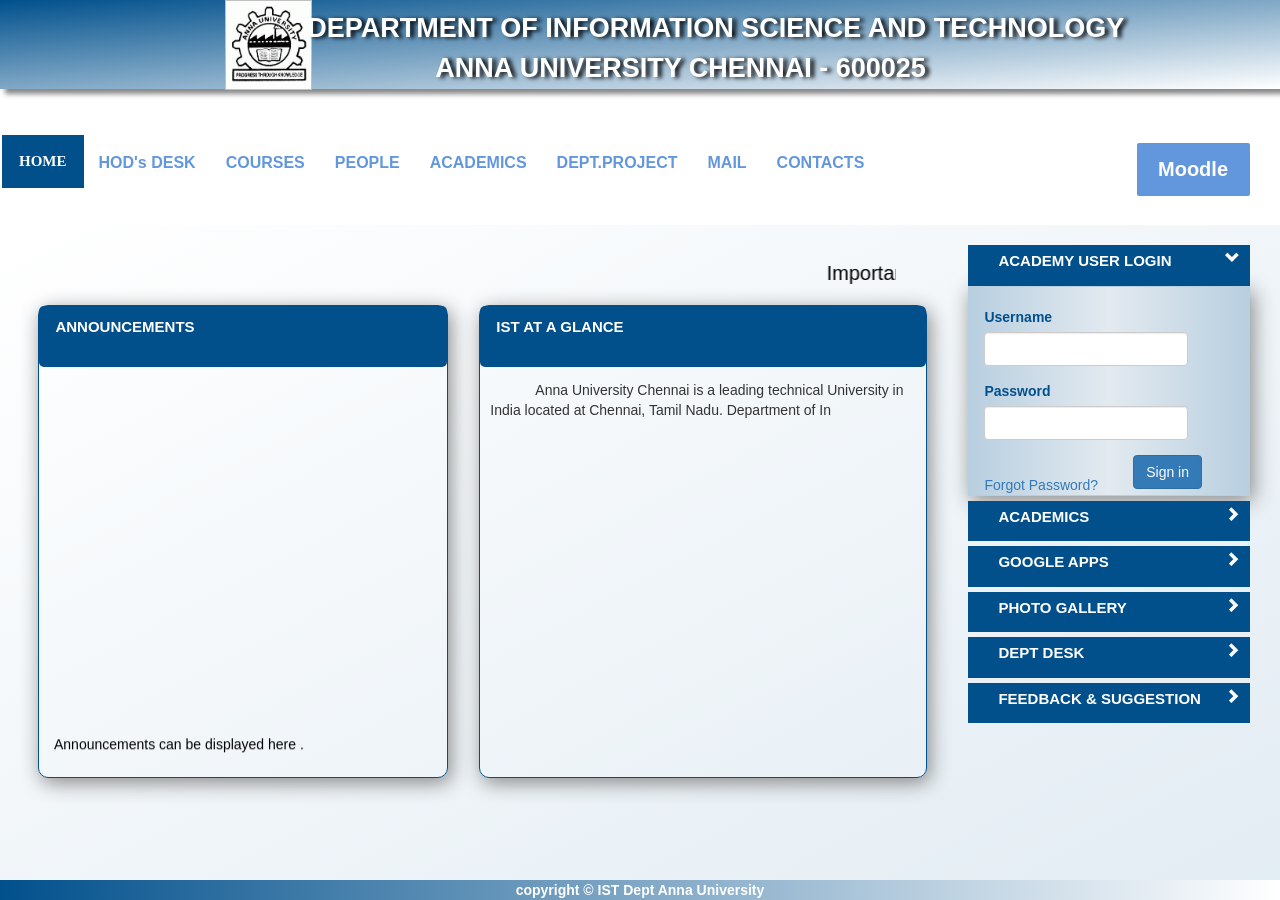
<file: index.html>
<html>
<head>
  <meta charset="utf-8">
  <meta name="viewport" content="width=device-width, initial-scale=1">
  <link rel="stylesheet" href="https://maxcdn.bootstrapcdn.com/bootstrap/3.3.7/css/bootstrap.min.css">
  <script src="https://code.jquery.com/jquery-3.2.1.js"></script>
  <script src="https://ajax.googleapis.com/ajax/libs/jquery/3.2.1/jquery.min.js"></script>
  <script src="typed.js" type="text/javascript"></script>
  <script src="jquery-3.2.1.min.js"></script>
  <link rel="stylesheet" type="text/css" href="css_file.css">
  <link href="https://fonts.googleapis.com/css?family=Oleo+Script" rel="stylesheet">
  <script src="https://maxcdn.bootstrapcdn.com/bootstrap/3.3.7/js/bootstrap.min.js"></script>
  <script src="file.js"></script>
</head>
<body>
<!--  <div id="string">
    <p class="dept_text1">DEPARTMENT OF INFORMATION SCIENCE AND TECHNOLOGY<p>
    <p class="dept_text2">WELCOM<P>
  </div>
<div class="header_text">
  <span id="text"></span>
 </div>
  <script>
    var typed = new Typed('#text',{
      stringsElements : '#string',
    //  typespeed : 0.1
      loop : false

    });
    </script>
-->
<!--<div id="typed-strings">
    <p>DEPARTMENT OF INFORMATION SCIENCE AND TECHNOLOGY</p>
</div>
<div id="typed-s">
    <p>ANNA UNIVERSITY CHENNAI - 600025</p>
</div>

  <div class="header_text">
  <img class="image">
<span id="typed" class="dept_text1"></span>
<span id="type" class="dept_text2"></span>
</div>
<script>

  var typed = new Typed('#typed', {
    stringsElement: '#typed-strings',
    typeSpeed  : 60
  });


  var type = new Typed('#type', {
    stringsElement: '#typed-s',
    startDelay : 4000 ,
    typeSpeed  : 30
  });

</script>

-->
<div class="header_text">
  <img class="image"></img>
  <div class="dept_text1">
    <p>DEPARTMENT OF INFORMATION SCIENCE AND TECHNOLOGY </p>
  </div>
  <div class="dept_text2">
    <p>ANNA UNIVERSITY CHENNAI - 600025 </p>
  </div>
</div>

  <div class="menu">
  <ul>
    <li><a class="active" href="#home">HOME</a></li>
    <li><a href="#news">HOD's DESK</a></li>
    <li class="dropdown">
      <a href="javascript:void(0)" class="dropbtn">COURSES</a>
      <div class="dropdown-content">
        <a href="#" style="font-size:12px">B.Tech (IT)</a>

        <ul class="sub1">
            <li><a href="#" style="font-size:12px">R2012</a></li>
            <li><a href="#" style="font-size:12px">R2008</a></li>
            <li><a href="#" style="font-size:12px">R2004</a></li>
            <li><a href="#" style="font-size:12px">PARTTIME R2013</a></li>
        </ul>

        <a href="#" style="font-size:12px">M.Tech (IT)</a>
        <a href="#" style="font-size:12px">ME (MM)</a>
        <a href="#" style="font-size:12px">MCA (REG & SS)</a>
      </div>
    </li>
    <li class="dropdown">
      <a href="javascript:void(0)" class="dropbtn">PEOPLE</a>
      <div class="dropdown-content">
        <a href="#" style="font-size:12px">TEACHING</a>
        <a href="#" style="font-size:12px">NON-TEACHING</a>
        <a href="#" style="font-size:12px">STUDENTS</a>
      </div>
    </li>
    <li class="dropdown">
      <a href="javascript:void(0)" class="dropbtn">ACADEMICS</a>
      <div class="dropdown-content">
        <a href="#" style="font-size:12px">ASSESSMENT SCHEDULE</a>
        <a href="#" style="font-size:12px">COURSE INCHARGE</a>
        <a href="#" style="font-size:12px">PROFESSOR INCHARGE</a>
      </div>
    </li>
    <li><a href="#home">DEPT.PROJECT</a></li>
    <li><a href="#news">MAIL</a></li>
    <li><a href="#home">CONTACTS</a></li>

  </ul>
  <button class="button" style="font-weight:bold"><span>Moodle </span></button>
</div>
<div class="page">
<!-- <div class="login">  -->
<marquee class="info" width="70%">Important links can be displayed here.</marquee>
  <div class="leftpane">
    <div class="announment">
      <div class="announ">
        <label class="annou_text">ANNOUNCEMENTS</label>
      </div>
      <div class="an_content">
        <marquee direction="up" behavior="scroll" width="95%" height="90%" scrollamount="3" hspace="15">
        Announcements can be displayed here .<br><br>
        Information to students are displayed here. <br><br>
        Exam schedule<br><br>
        Events happening in the department

        </marquee>

      </div>
    </div>
  </div>
  <div class="midpane">
    <div class="glance">
      <div class="glan">
        <label class="glance_text">IST AT A GLANCE</label>
      </div>
      <div class="glance_content">
        <div class="x">
          <p>
            Anna University Chennai is a leading technical University in India located at Chennai, Tamil Nadu. Department of Information Science & Technology (IST) was carved out of the , Department of Computer Science and Engineering in May 2010.
         <br>&nbsp;&nbsp;&nbsp;&nbsp;&nbsp;&nbsp;&nbsp;&nbsp;&nbsp;&nbsp;&nbsp;The Department functions under the Faculty of Information and Communication Engineering.  Dr. Saswati Mukherjee, is currently the Head of the Department. IST function as one of the University Department having academic autonomy of having its own syllabus and curriculum. It offers  undergraduate, postgraduate and research programmes in various disciplines of Information Technology,Multimedia & MCA Degree Programme.
         <br>&nbsp;&nbsp;&nbsp;&nbsp;&nbsp;&nbsp;&nbsp;&nbsp;&nbsp;&nbsp;&nbsp;In addition, the Department conducts CISCO Ceritified CCNA Programme for Engineering Graduates. CISCO Systems works with educational organizations to train students and instructors on the latest networking technologies.Anna University is one of the Regional Academy which offer CCNA Exploration & Discovery Training programme for the Local Academies Instructors and students, provide support to Local Academies within the region.
          </p>
        </div>

        <span id="con" class="x"></span>
    <!--     <p class="x">
           The Department functions under the Faculty of Information and Communication Engineering.  Dr. Saswati Mukherjee, is currently the Head of the Department. IST function as one of the University Department having academic autonomy of having its own syllabus and curriculum. It offers  undergraduate, postgraduate and research programmes in various disciplines of Information Technology,Multimedia & MCA Degree Programme.
           <br>
         </p>
         <p class="x">
           In addition, the Department conducts CISCO Ceritified CCNA Programme for Engineering Graduates. CISCO Systems works with educational organizations to train students and instructors on the latest networking technologies.Anna University is one of the Regional Academy which offer CCNA Exploration & Discovery Training programme for the Local Academies Instructors and students, provide support to Local Academies within the region.
         </p> -->
      </div>
    </div>
  </div>
<script>
  var tex = new Typed('#con', {
    stringsElement: '.x',
    startDelay : 1 ,
    showCursor : false ,
    typeSpeed  : 1
  });
</script>
  <div class = "rightPane">
    <div class="login_heading">
      <p class="login_text" onclick="togglePanel('login_content','login_heading')">ACADEMY USER LOGIN
      <span class="right glyphicon glyphicon-chevron-right pull-right"></span>
      <span class="down glyphicon glyphicon-chevron-down pull-right"></span>
      </p>
    </div>

    <div class="login_content">
      <div class="form-group username"><br>
          <label for="inputdefault">Username</label>
          <input class="form-control username_box" id="inputdefault" type="text">
      </div>

      <div class="form-group username">
          <label for="inputdef">Password</label>
          <input class="form-control username_box" id="inputdef" type="text">
      </div>

      <button type="button" class="btn btn-primary pull-right" style="margin-right:47px">Sign in</button><br>
      <a href="#" class="forgot">Forgot Password?</a>
    </div>
  <!-- </div> -->

    <div class="academics">
      <p class="academic_text" onclick="togglePanel('academics_content','academics')">ACADEMICS
        <span class="right glyphicon glyphicon-chevron-right pull-right"></span>
        <span class="down glyphicon glyphicon-chevron-down pull-right"></span>
      </p>
    </div>

    <div class="academics_content">

        <p><br>&nbsp;&nbsp;&nbsp;&nbsp;&nbsp;&nbsp;&nbsp;&nbsp;<a href="#" style="font-weight:bold">UG & PG Regulations</a> <br>
        &nbsp;&nbsp;&nbsp;&nbsp;&nbsp;&nbsp;&nbsp;&nbsp;<a href="#" style="font-weight:bold">ISTA Placement Diary</a> <br>
        &nbsp;&nbsp;&nbsp;&nbsp;&nbsp;&nbsp;&nbsp;&nbsp;<a href="#" style="font-weight:bold">T & L </a><br>
        &nbsp;&nbsp;&nbsp;&nbsp;&nbsp;&nbsp;&nbsp;&nbsp;<a href="#" style="font-weight:bold">TIP2017 Photos</a></p>


    </div>

    <div class="app">
      <p class="app_text" onclick="togglePanel('app_content','app')">GOOGLE APPS
        <span class="right glyphicon glyphicon-chevron-right pull-right"></span>
        <span class="down glyphicon glyphicon-chevron-down pull-right"></span>
      </p>
    </div>

    <div class="app_content">
      <p>
        <br>
        &nbsp;&nbsp;&nbsp;&nbsp;&nbsp;&nbsp;&nbsp;&nbsp;<a href="#" style="font-weight:bold">AUIST MAIL</a>
        <br>
        &nbsp;&nbsp;&nbsp;&nbsp;&nbsp;&nbsp;&nbsp;&nbsp;<a href="#" style="font-weight:bold">CALENDAR</a>
        <br>
        &nbsp;&nbsp;&nbsp;&nbsp;&nbsp;&nbsp;&nbsp;&nbsp;<a href="#" style="font-weight:bold">DRIVE & DOCS</a>
        <br>
        &nbsp;&nbsp;&nbsp;&nbsp;&nbsp;&nbsp;&nbsp;&nbsp;<a href="#" style="font-weight:bold">WEBSITE</a>
        <br>
        &nbsp;&nbsp;&nbsp;&nbsp;&nbsp;&nbsp;&nbsp;&nbsp;<a href="#" style="font-weight:bold;color : #01508C">CONTACTS</a>
      </p>

    </div>

    <div class="gallery">
      <p class="gallery_text" onclick="togglePanel('gallery_content','gallery')">PHOTO GALLERY
        <span class="right glyphicon glyphicon-chevron-right pull-right"></span>
        <span class="down glyphicon glyphicon-chevron-down pull-right"></span>
      </p>
    </div>

    <div class="gallery_content">
      <center><a href="#"><img src="gallery-icon.png" class="image_1"></img></a></center>

    </div>

    <div class="des">
      <p class="des_text" onclick="togglePanel('des_content','des')">DEPT DESK
        <span class="right glyphicon glyphicon-chevron-right pull-right"></span>
        <span class="down glyphicon glyphicon-chevron-down pull-right"></span>
      </p>
    </div>

    <div class="des_content">

        <p><br><br>&nbsp;&nbsp;&nbsp;&nbsp;&nbsp;&nbsp;&nbsp;&nbsp;<a href="#" style="font-weight:bold">DEPT INTERCOM</a> <br>
        &nbsp;&nbsp;&nbsp;&nbsp;&nbsp;&nbsp;&nbsp;&nbsp;<a href="#" style="font-weight:bold">STUDENTS MAIL ID</a> <br>
      </p>

    </div>

    <div class="feed">
      <p class="feed_text" onclick="togglePanel('feed_content','feed')">FEEDBACK & SUGGESTION
        <span class="right glyphicon glyphicon-chevron-right pull-right"></span>
        <span class="down glyphicon glyphicon-chevron-down pull-right"></span>
      </p>
    </div>

    <div class="feed_content">

        <p><br><br>&nbsp;&nbsp;&nbsp;&nbsp;&nbsp;&nbsp;&nbsp;&nbsp;<a href="#" style="font-weight:bold">DEPT INTERCOM</a> <br>
        &nbsp;&nbsp;&nbsp;&nbsp;&nbsp;&nbsp;&nbsp;&nbsp;<a href="#" style="font-weight:bold">STUDENTS MAIL ID</a> <br>
      </p>

    </div>

  </div>
  <footer class="appFooter">copyright &copy; IST Dept Anna University<footer>
</div>

</body>

</html>
</file>
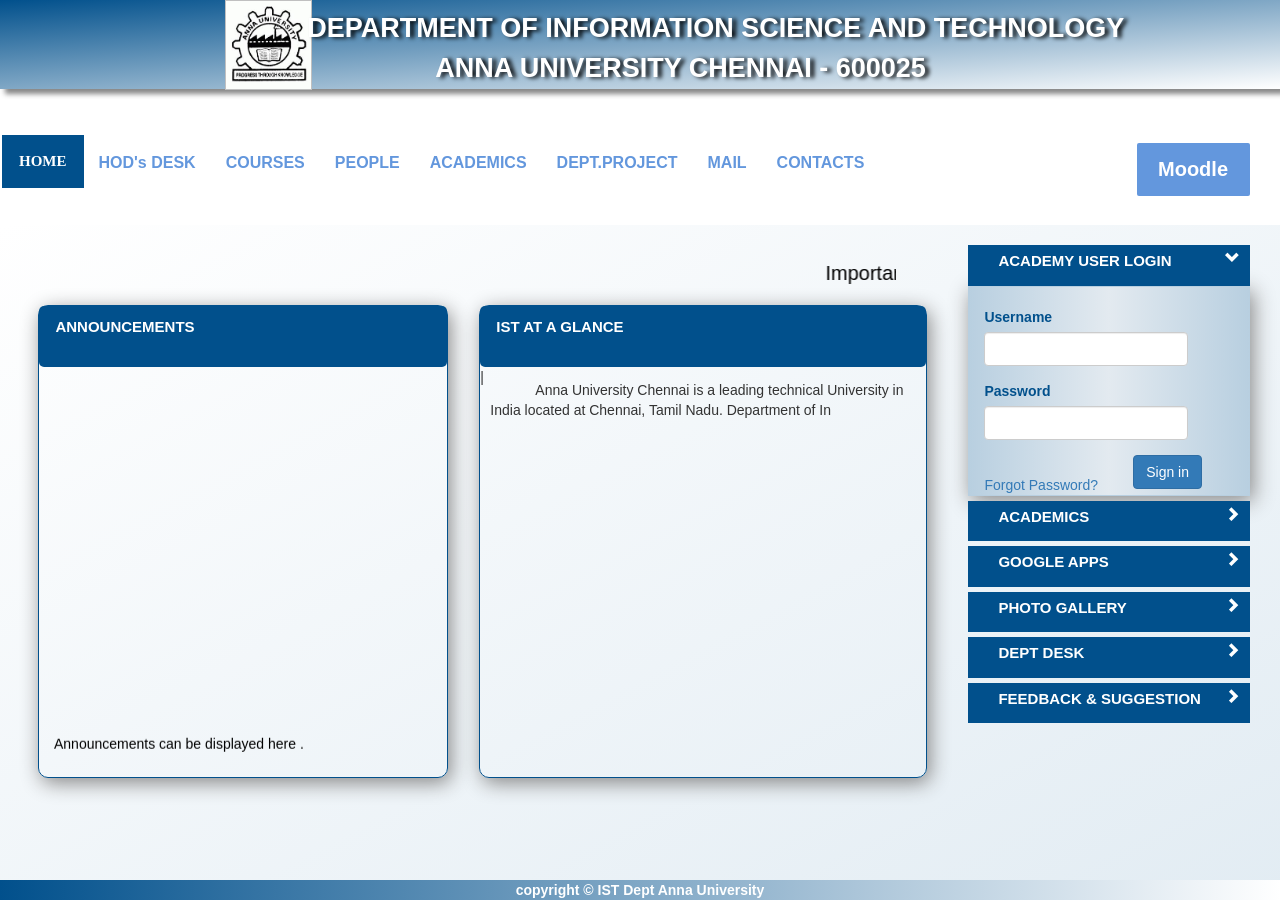
<file: dept.html>
<html>
<head>
  <meta charset="utf-8">
  <meta name="viewport" content="width=device-width, initial-scale=1">
  <link rel="stylesheet" href="https://maxcdn.bootstrapcdn.com/bootstrap/3.3.7/css/bootstrap.min.css">
  <script src="https://code.jquery.com/jquery-3.2.1.js"></script>
  <script src="https://ajax.googleapis.com/ajax/libs/jquery/3.2.1/jquery.min.js"></script>
  <script src="typed.js" type="text/javascript"></script>
  <script src="jquery-3.2.1.min.js"></script>
  <link rel="stylesheet" type="text/css" href="css_file.css">
  <link href="https://fonts.googleapis.com/css?family=Oleo+Script" rel="stylesheet">
  <script src="https://maxcdn.bootstrapcdn.com/bootstrap/3.3.7/js/bootstrap.min.js"></script>
  <script src="file.js"></script>
</head>
<body>
<!--  <div id="string">
    <p class="dept_text1">DEPARTMENT OF INFORMATION SCIENCE AND TECHNOLOGY<p>
    <p class="dept_text2">WELCOM<P>
  </div>
<div class="header_text">
  <span id="text"></span>
 </div>
  <script>
    var typed = new Typed('#text',{
      stringsElements : '#string',
    //  typespeed : 0.1
      loop : false

    });
    </script>
-->
<!--<div id="typed-strings">
    <p>DEPARTMENT OF INFORMATION SCIENCE AND TECHNOLOGY</p>
</div>
<div id="typed-s">
    <p>ANNA UNIVERSITY CHENNAI - 600025</p>
</div>

  <div class="header_text">
  <img class="image">
<span id="typed" class="dept_text1"></span>
<span id="type" class="dept_text2"></span>
</div>
<script>

  var typed = new Typed('#typed', {
    stringsElement: '#typed-strings',
    typeSpeed  : 60
  });


  var type = new Typed('#type', {
    stringsElement: '#typed-s',
    startDelay : 4000 ,
    typeSpeed  : 30
  });

</script>

-->
<div class="header_text">
  <img class="image"></img>
  <div class="dept_text1">
    <p>DEPARTMENT OF INFORMATION SCIENCE AND TECHNOLOGY </p>
  </div>
  <div class="dept_text2">
    <p>ANNA UNIVERSITY CHENNAI - 600025 </p>
  </div>
</div>

  <div class="menu">
  <ul>
    <li><a class="active" href="#home">HOME</a></li>
    <li><a href="#news">HOD's DESK</a></li>
    <li class="dropdown">
      <a href="javascript:void(0)" class="dropbtn">COURSES</a>
      <div class="dropdown-content">
        <a href="#" style="font-size:12px">B.Tech (IT)</a>

        <ul class="sub1">
            <li><a href="#" style="font-size:12px">R2012</a></li>
            <li><a href="#" style="font-size:12px">R2008</a></li>
            <li><a href="#" style="font-size:12px">R2004</a></li>
            <li><a href="#" style="font-size:12px">PARTTIME R2013</a></li>
        </ul>

        <a href="#" style="font-size:12px">M.Tech (IT)</a>
        <a href="#" style="font-size:12px">ME (MM)</a>
        <a href="#" style="font-size:12px">MCA (REG & SS)</a>
      </div>
    </li>
    <li class="dropdown">
      <a href="javascript:void(0)" class="dropbtn">PEOPLE</a>
      <div class="dropdown-content">
        <a href="#" style="font-size:12px">TEACHING</a>
        <a href="#" style="font-size:12px">NON-TEACHING</a>
        <a href="#" style="font-size:12px">STUDENTS</a>
      </div>
    </li>
    <li class="dropdown">
      <a href="javascript:void(0)" class="dropbtn">ACADEMICS</a>
      <div class="dropdown-content">
        <a href="#" style="font-size:12px">ASSESSMENT SCHEDULE</a>
        <a href="#" style="font-size:12px">COURSE INCHARGE</a>
        <a href="#" style="font-size:12px">PROFESSOR INCHARGE</a>
      </div>
    </li>
    <li><a href="#home">DEPT.PROJECT</a></li>
    <li><a href="#news">MAIL</a></li>
    <li><a href="#home">CONTACTS</a></li>

  </ul>
  <button class="button" style="font-weight:bold"><span>Moodle </span></button>
</div>
<div class="page">
<!-- <div class="login">  -->
<marquee class="info" width="70%">Important links can be displayed here.</marquee>
  <div class="leftpane">
    <div class="announment">
      <div class="announ">
        <label class="annou_text">ANNOUNCEMENTS</label>
      </div>
      <div class="an_content">
        <marquee direction="up" behavior="scroll" width="95%" height="90%" scrollamount="3" hspace="15">
        Announcements can be displayed here .<br><br>
        Information to students are displayed here. <br><br>
        Exam schedule<br><br>
        Events happening in the department

        </marquee>

      </div>
    </div>
  </div>
  <div class="midpane">
    <div class="glance">
      <div class="glan">
        <label class="glance_text">IST AT A GLANCE</label>
      </div>
      <div class="glance_content">
        <div class="x">
          <p>
            Anna University Chennai is a leading technical University in India located at Chennai, Tamil Nadu. Department of Information Science & Technology (IST) was carved out of the , Department of Computer Science and Engineering in May 2010.
         <br>&nbsp;&nbsp;&nbsp;&nbsp;&nbsp;&nbsp;&nbsp;&nbsp;&nbsp;&nbsp;&nbsp;The Department functions under the Faculty of Information and Communication Engineering.  Dr. Saswati Mukherjee, is currently the Head of the Department. IST function as one of the University Department having academic autonomy of having its own syllabus and curriculum. It offers  undergraduate, postgraduate and research programmes in various disciplines of Information Technology,Multimedia & MCA Degree Programme.
         <br>&nbsp;&nbsp;&nbsp;&nbsp;&nbsp;&nbsp;&nbsp;&nbsp;&nbsp;&nbsp;&nbsp;In addition, the Department conducts CISCO Ceritified CCNA Programme for Engineering Graduates. CISCO Systems works with educational organizations to train students and instructors on the latest networking technologies.Anna University is one of the Regional Academy which offer CCNA Exploration & Discovery Training programme for the Local Academies Instructors and students, provide support to Local Academies within the region.
          </p>
        </div>

        <span id="con" class="x"></span>
    <!--     <p class="x">
           The Department functions under the Faculty of Information and Communication Engineering.  Dr. Saswati Mukherjee, is currently the Head of the Department. IST function as one of the University Department having academic autonomy of having its own syllabus and curriculum. It offers  undergraduate, postgraduate and research programmes in various disciplines of Information Technology,Multimedia & MCA Degree Programme.
           <br>
         </p>
         <p class="x">
           In addition, the Department conducts CISCO Ceritified CCNA Programme for Engineering Graduates. CISCO Systems works with educational organizations to train students and instructors on the latest networking technologies.Anna University is one of the Regional Academy which offer CCNA Exploration & Discovery Training programme for the Local Academies Instructors and students, provide support to Local Academies within the region.
         </p> -->
      </div>
    </div>
  </div>
<script>
  var tex = new Typed('#con', {
    stringsElement: '.x',
    startDelay : 1 ,
    typeSpeed  : 1
  });
</script>
  <div class = "rightPane">
    <div class="login_heading">
      <p class="login_text" onclick="togglePanel('login_content','login_heading')">ACADEMY USER LOGIN
      <span class="right glyphicon glyphicon-chevron-right pull-right"></span>
      <span class="down glyphicon glyphicon-chevron-down pull-right"></span>
      </p>
    </div>

    <div class="login_content">
      <div class="form-group username"><br>
          <label for="inputdefault">Username</label>
          <input class="form-control username_box" id="inputdefault" type="text">
      </div>

      <div class="form-group username">
          <label for="inputdef">Password</label>
          <input class="form-control username_box" id="inputdef" type="text">
      </div>

      <button type="button" class="btn btn-primary pull-right" style="margin-right:47px">Sign in</button><br>
      <a href="#" class="forgot">Forgot Password?</a>
    </div>
  <!-- </div> -->

    <div class="academics">
      <p class="academic_text" onclick="togglePanel('academics_content','academics')">ACADEMICS
        <span class="right glyphicon glyphicon-chevron-right pull-right"></span>
        <span class="down glyphicon glyphicon-chevron-down pull-right"></span>
      </p>
    </div>

    <div class="academics_content">

        <p><br>&nbsp;&nbsp;&nbsp;&nbsp;&nbsp;&nbsp;&nbsp;&nbsp;<a href="#" style="font-weight:bold">UG & PG Regulations</a> <br>
        &nbsp;&nbsp;&nbsp;&nbsp;&nbsp;&nbsp;&nbsp;&nbsp;<a href="#" style="font-weight:bold">ISTA Placement Diary</a> <br>
        &nbsp;&nbsp;&nbsp;&nbsp;&nbsp;&nbsp;&nbsp;&nbsp;<a href="#" style="font-weight:bold">T & L </a><br>
        &nbsp;&nbsp;&nbsp;&nbsp;&nbsp;&nbsp;&nbsp;&nbsp;<a href="#" style="font-weight:bold">TIP2017 Photos</a></p>


    </div>

    <div class="app">
      <p class="app_text" onclick="togglePanel('app_content','app')">GOOGLE APPS
        <span class="right glyphicon glyphicon-chevron-right pull-right"></span>
        <span class="down glyphicon glyphicon-chevron-down pull-right"></span>
      </p>
    </div>

    <div class="app_content">
      <p>
        <br>
        &nbsp;&nbsp;&nbsp;&nbsp;&nbsp;&nbsp;&nbsp;&nbsp;<a href="#" style="font-weight:bold">AUIST MAIL</a>
        <br>
        &nbsp;&nbsp;&nbsp;&nbsp;&nbsp;&nbsp;&nbsp;&nbsp;<a href="#" style="font-weight:bold">CALENDAR</a>
        <br>
        &nbsp;&nbsp;&nbsp;&nbsp;&nbsp;&nbsp;&nbsp;&nbsp;<a href="#" style="font-weight:bold">DRIVE & DOCS</a>
        <br>
        &nbsp;&nbsp;&nbsp;&nbsp;&nbsp;&nbsp;&nbsp;&nbsp;<a href="#" style="font-weight:bold">WEBSITE</a>
        <br>
        &nbsp;&nbsp;&nbsp;&nbsp;&nbsp;&nbsp;&nbsp;&nbsp;<a href="#" style="font-weight:bold;color : #01508C">CONTACTS</a>
      </p>

    </div>

    <div class="gallery">
      <p class="gallery_text" onclick="togglePanel('gallery_content','gallery')">PHOTO GALLERY
        <span class="right glyphicon glyphicon-chevron-right pull-right"></span>
        <span class="down glyphicon glyphicon-chevron-down pull-right"></span>
      </p>
    </div>

    <div class="gallery_content">
      <center><a href="#"><img src="gallery-icon.png" class="image_1"></img></a></center>

    </div>

    <div class="des">
      <p class="des_text" onclick="togglePanel('des_content','des')">DEPT DESK
        <span class="right glyphicon glyphicon-chevron-right pull-right"></span>
        <span class="down glyphicon glyphicon-chevron-down pull-right"></span>
      </p>
    </div>

    <div class="des_content">

        <p><br><br>&nbsp;&nbsp;&nbsp;&nbsp;&nbsp;&nbsp;&nbsp;&nbsp;<a href="#" style="font-weight:bold">DEPT INTERCOM</a> <br>
        &nbsp;&nbsp;&nbsp;&nbsp;&nbsp;&nbsp;&nbsp;&nbsp;<a href="#" style="font-weight:bold">STUDENTS MAIL ID</a> <br>
      </p>

    </div>

    <div class="feed">
      <p class="feed_text" onclick="togglePanel('feed_content','feed')">FEEDBACK & SUGGESTION
        <span class="right glyphicon glyphicon-chevron-right pull-right"></span>
        <span class="down glyphicon glyphicon-chevron-down pull-right"></span>
      </p>
    </div>

    <div class="feed_content">

        <p><br><br>&nbsp;&nbsp;&nbsp;&nbsp;&nbsp;&nbsp;&nbsp;&nbsp;<a href="#" style="font-weight:bold">DEPT INTERCOM</a> <br>
        &nbsp;&nbsp;&nbsp;&nbsp;&nbsp;&nbsp;&nbsp;&nbsp;<a href="#" style="font-weight:bold">STUDENTS MAIL ID</a> <br>
      </p>

    </div>

  </div>
  <footer class="appFooter">copyright &copy; IST Dept Anna University<footer>
</div>

</body>

</html>
</file>
<file: css_file.css>
.header_text
{
  width : 100%;
  height : 89px ;
  position: absolute;
  left: 0% ;
  top : 0% ;
  background-color: #6397DD ;
  background: linear-gradient(to bottom right, #01508C , white);
  background:   -webkit-linear-gradient(to bottom right, #01508C , white);
  background: -o-linear-gradient(to bottom right, #01508C , white);
  background: -moz-linear-gradient(to bottom right, #01508C , white);
  box-shadow:5px 5px 5px #888888;

}

.image{
  background-image: url("i.jpg");
  position: absolute;
  width: 87px ;
  height: 90px ;
left : 225px ;
background-repeat: no-repeat;
background-size: contain;
}
.dept_text1
{
  font-size : 27px ;
  position: absolute;
  font-family: arial , verdana , sans-serif ;
  color : white ;
  top : 10% ;
  width: 70% ;
  text-shadow: 4px 1px 4px #000000;
  left: 24% ;
  font-weight: bold;
}
/*#D3D4E3*/
.dept_text2
{
  font-size : 27px ;
  position: absolute;
  font-family: arial , verdana , sans-serif ;
  color : white ;
  top : 55% ;
  width: 60% ;
  left: 34% ;
  text-shadow: 4px 1px 4px #000000;
  font-weight: bold;
}


.menu{
  position : absolute ;
  width : 99% ;
  height: 50% ;
  top : 15% ;

}

.page{
  width: 100%;
  position: absolute;
  height: 75%;
  top : 25%;
  background: linear-gradient(to bottom right , white , #E2ECF3);
  background: -webkit-linear-gradient(to bottom right , white , #E2ECF3);
  background: -o-linear-gradient(to bottom right , white , #E2ECF3);
  background: -moz-linear-gradient(to bottom right , white , #E2ECF3);

}
ul {
    list-style-type: none;
    margin: 0;
    padding: 0;
    overflow: hidden;
    background-color: white;
    height : 100% ;
    position: absolute;
    left : 2px ;
}
.sub1{
  left : 160px ;
  background-color: #ECF1F5 ;
  display : none ;
  top : 0% ;
  height : auto ;
  width : 77%;
}

li {
    float: left;
}

li a, .dropbtn {
    display: inline-block;
    color: #6397DD;
    text-align: center;
    padding: 17px 15px;
    text-decoration: none;
    font-size : 16px ;
    font-family:  arial , verdana , sans-serif ;
    font-weight: bold;
}

li a:hover:not(.active), .dropdown:hover .dropbtn {
    background-color: white;
    color : #6397DD ;
    border-bottom: 3px solid #01508C;
    text-decoration: none;
    padding-bottom: 11px ;
}
li.dropdown {
    display: inline-block;
}

.active{
  background-color: #01508C ;
  color : white ;

  display: inline-block;
  text-align: center;
  padding: 16px 17px;
  text-decoration: none;
  font-size : 15px ;
  font-family:  verdana ;
  font-weight: bold;

}

.active:hover{
  background-color: #01508C ;
  color : white ;

  display: inline-block;
  text-align: center;
  padding: 16px 17px;
  text-decoration: none;
  font-size : 15px ;
  font-family:  verdana ;
  font-weight: bold;

}

.dropdown-content {
    display: none;
    position: absolute;
    background-color: #ECF1F5;
    min-width: 160%;
    box-shadow: 0px 8px 16px 0px rgba(0,0,0,0.2);
    z-index: 1;
}
.dropdown-content a {
    color: black;
    padding: 12px 16px;
    text-decoration: none;
    display: block;
    text-align: left;
}

.dropdown-content a:hover {
  background-color: #f1f1f1;
}

.dropdown:hover .dropdown-content {
    display: block;
}
.dropdown-content:hover .sub1{
  display: block ;
}
/*.dropdown_subcontent1{
      display: none;
      position: relative;
      background-color: #f9f9f9;
      min-width: 160px;
      box-shadow: 0px 8px 16px 0px rgba(0,0,0,0.2);
      z-index: 1;
}

.dropdown_subcontent1 a {
    color: black;
    padding: 12px 16px;
    text-decoration: none;
    display: block;
    text-align: left;
}
*/
.moodle{
  position: absolute;
  right : 0% ;

}
.button {
  display: inline-block;
  border-radius: 2px;
  background-color: #6397DD;
  border: none;
  color: white;
  text-align: center;
  font-size: 20px;
  padding: 12px;
  width: 113px;
  transition: all 0.5s;
  cursor: pointer;
  margin: 5px;
  position: absolute;
  right: 1% ;
  top : 3px ;
}

.button span {
  cursor: pointer;
  display: inline-block;
  position: relative;
  transition: 0.5s;
}

.button span:after {
  content: '\00bb';
  position: absolute;
  opacity: 0;
  top: 0;
  right: -20px;
  transition: 0.5s;
}

.button:hover span {
  padding-right: 25px;
}

.button:hover span:after {
  opacity: 1;
  right: 0;
}

a.font{
  color : #01508C ;
  font-weight : bold ;
}

.info{
  position: absolute;
  top : 5% ;
  color : black ;
  font-size: 20px ;
  font-family: arial , verdana , sans-serif;
}
.leftpane{
  position: absolute;
  width: 32% ;
  height : 100% ;
  left : 3% ;
}
.announment{
  position: relative;
  width : 100% ;
  height : 70% ;
  border : 1px solid #01508C ;
  top : 80px;
  border-radius:10px;
  box-shadow:3px 5px 20px #888888;
}

.announ{
  position: relative;
  border-radius: 5px;
  width : 100% ;
  height : 13% ;
  background-color: #01508C ;

}

.annou_text{
  position: relative;
  color : white ;
  top : 10px ;
  left : 16px ;
  font-size : 15px;
}
.an_content{
  position: absolute;
  width: 100% ;
  height: 95% ;
  overflow : hidden;
  font-family: arial , verdana , sans-serif;
  color : black ;
}

.midpane{
  position: absolute;
  width: 35% ;
  height: 100%;
  left: 35% ;
}
.glance{
  position: relative;
  width : 100% ;
  height : 70% ;
  border : 1px solid #01508C ;
  top : 80px ;
  left : 7% ;
  border-radius:10px;
  box-shadow:3px 5px 20px #888888;
}

.glan{
  position: relative;
  width : 100% ;
  height : 13% ;
  border-radius:5px;
  background-color: #01508C ;
}

.glance_text{
  position: relative;
  color : white ;
  top : 10px ;
  left : 16px ;
  font-size : 15px ;
}
.glance_content{
  position: absolute;
  width: 100% ;
  height: 87% ;
  overflow : auto;
}
.x{
  word-wrap: break-word;
  text-indent : 45px ;
  padding-top: 13px ;
  position: absolute ;
  padding-left: 10px ;
  width : 100% ;
  padding-bottom: 10px ;
}


.rightPane{
  position: relative;
  top:20px;
  margin-right: 30px;
  width:22%;
  float: right;
  height: auto;
}

.login{
  position: absolute;
  width: 23% ;
  height: 43% ;
  top : 30% ;
  border: 1px solid #B8CFE0 ;
  right: 1% ;
  background-color: #B8CFE0 ;
  box-shadow:3px 5px 20px #888888;
  background: linear-gradient(to right, #B8CFE0 , #E3EAF0 , #B8CFE0 ); /* Standard syntax */
  background: -moz-linear-gradient(to right, #B8CFE0 , #E3EAF0 , #B8CFE0 );
  background: -o-linear-gradient(to right, #B8CFE0 , #E3EAF0 , #B8CFE0 );
  background: -webkit-linear-gradient(to right, #B8CFE0 , #E3EAF0 , #B8CFE0 );
}


.login_heading{
  width : 100% ;
  position: relative;
  height : 6% ;
  color : white ;
  background-color: #01508C;
  cursor: pointer;
}

.academics{
width : 100% ;
position: relative;
height : 6% ;
color : white ;
background-color: #01508C;
cursor: pointer;
top : 5px ;
}
.app{
width : 100% ;
position: relative;
height : 6% ;
color : white ;
background-color: #01508C;
cursor: pointer;
top : 10px;
}

.gallery{
width : 100% ;
position: relative;
height : 6% ;
color : white ;
background-color: #01508C;
cursor: pointer;
top : 15px;
}

.des{
width : 100% ;
position: relative;
height : 6% ;
color : white ;
background-color: #01508C;
cursor: pointer;
top : 20px;
}

.feed{
width : 100% ;
position: relative;
height : 6% ;
color : white ;
background-color: #01508C;
cursor: pointer;
top : 25px;
}

.right,.down{
  padding-right:10px;
}

.login_content,.academics_content,.app_content ,.gallery_content,.des_content,.feed_content{
  position: initial;
  height: auto ;
  top : 0% ;
  color : #01508C ;
  border: 1px solid #B8CFE0;
  background-color: #B8CFE0 ;
  box-shadow:3px 5px 20px #888888;
  background: linear-gradient(to right, #B8CFE0 , #E3EAF0 , #B8CFE0 ); /* Standard syntax */
  background: -webkit-linear-gradient(to right, #B8CFE0 , #E3EAF0 , #B8CFE0 );
  background: -o-linear-gradient(to right, #B8CFE0 , #E3EAF0 , #B8CFE0 );
  background: -moz-linear-gradient(to right, #B8CFE0 , #E3EAF0 , #B8CFE0 );
  display: none ;
}

.login_text,.academic_text,.app_text,.gallery_text,.des_text ,.feed_text{
  position : relative ;
  top : 5px ;
  font-family: arial , verdana , sans-serif;
  font-weight: bold ;
  padding-left: 30px ;
  font-size : 15px ;

}

.username{
  padding-left: 15px ;
}

.username_box{
  position: relative;
  width: 77% ;
}

.forgot{
  padding-left: 15px ;
  position: relative;
}

.image_1{
  position: relative;
  width: 70px ;
  height: 70px ;
  top : 20px ;
}
.gallery_content{
  height: 110px;
}
.appFooter{
  position:fixed;
  bottom:0px;
  width: 100%;
  text-align: center;
  color: white;
  background: linear-gradient(to right, #01508C , white);
  font-weight:bold;
}
/*
.gallery_content{
  position: relative;
  height: auto ;
  top : 0% ;
  color : #01508C ;
  border: 1px solid #B8CFE0;
  background-color: #B8CFE0 ;
  box-shadow:3px 5px 20px #888888;
  background: linear-gradient(to right, #B8CFE0 , #E3EAF0 , #B8CFE0 ); /* Standard syntax */

/*
.academics{
  width : 100% ;
  position: relative;
  height : 6% ;
  color : white ;
  background-color: #01508C ;
  top : 5px ;
  cursor: pointer;

}
/*
.academics_content{

  color : #01508C ;
  font-family : arial , verdana , sans-serif ;
  font-weight: bold;
  height: auto ;
  top : 0% ;
  border: 1px solid #B8CFE0;
  background-color: #B8CFE0 ;
  box-shadow:3px 5px 20px #888888;
  background: linear-gradient(to right, #B8CFE0 , #E3EAF0 , #B8CFE0 ); /* Standard syntax */

 /*.academics_text{
  position : relative ;
  font-family: verdana;
  font-weight: bold ;
  padding-left: 30px ;
  font-size : 15px ;

}*/
</file>
